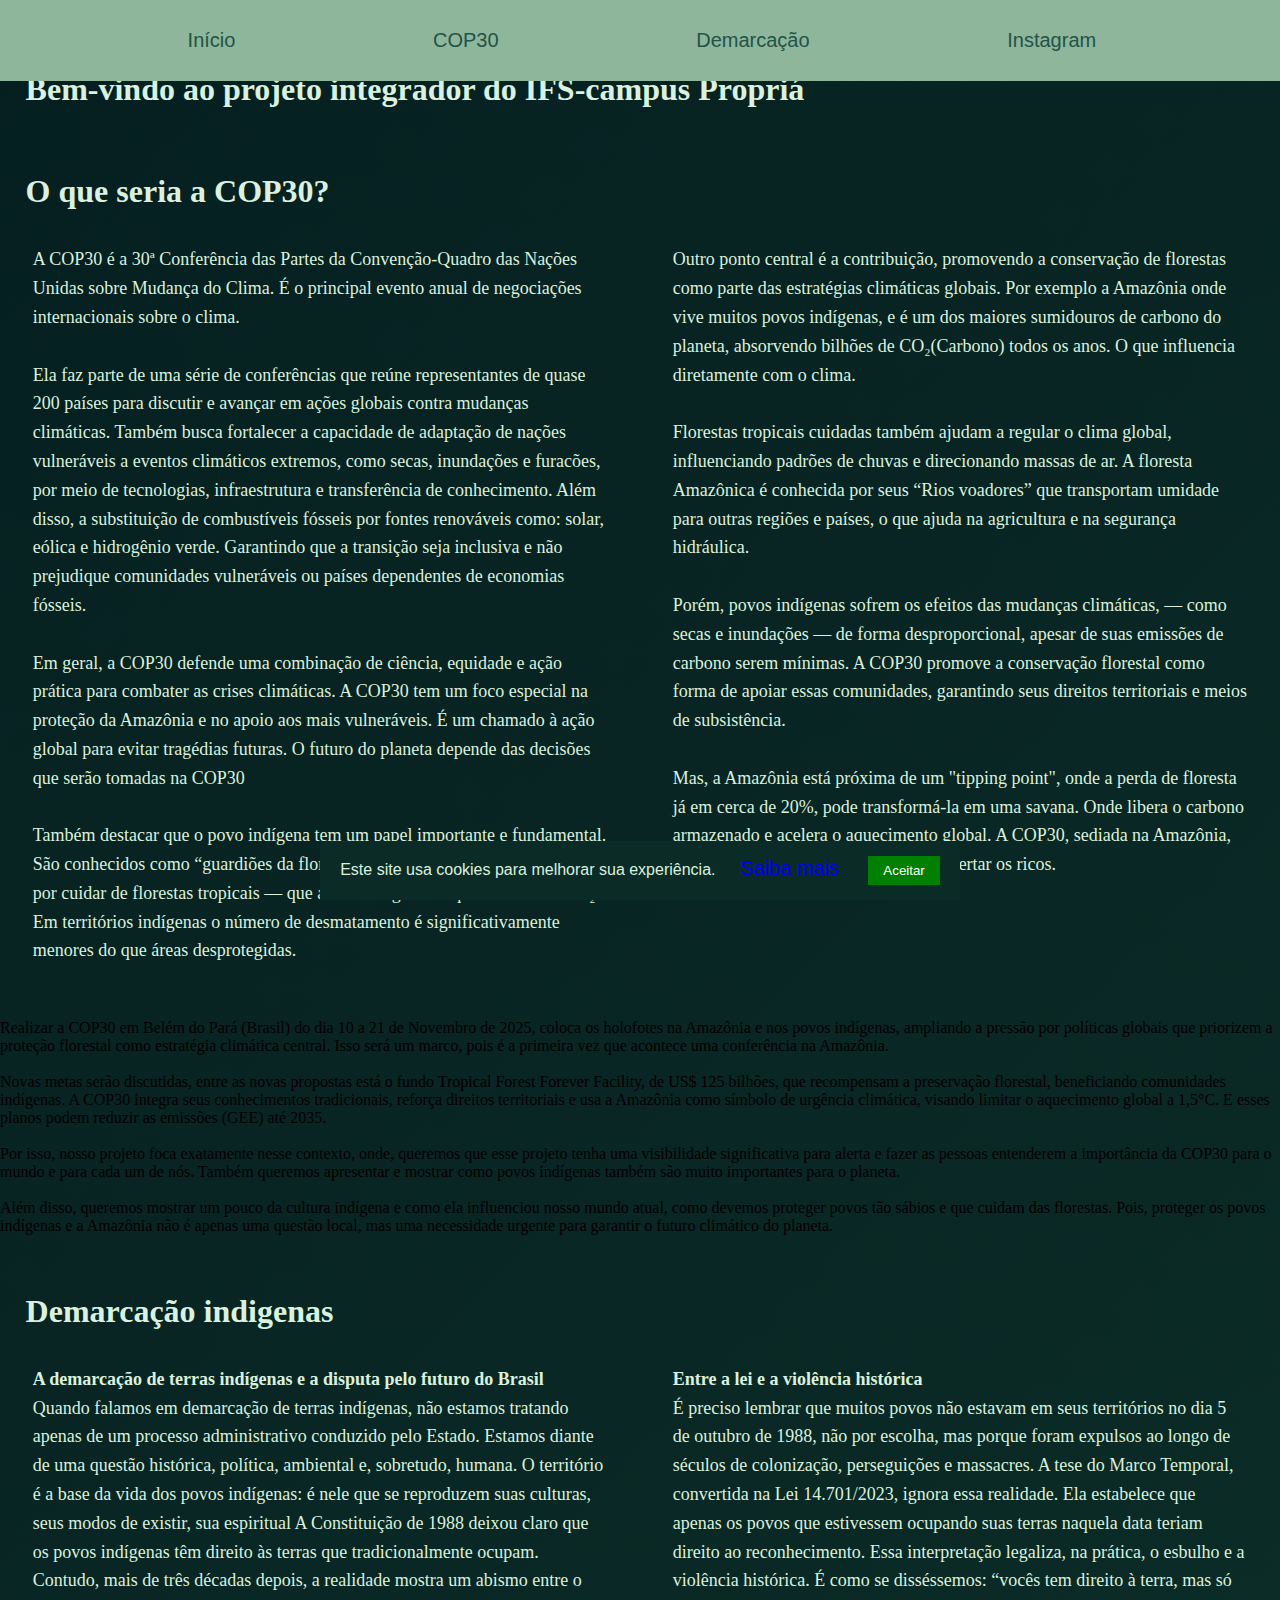
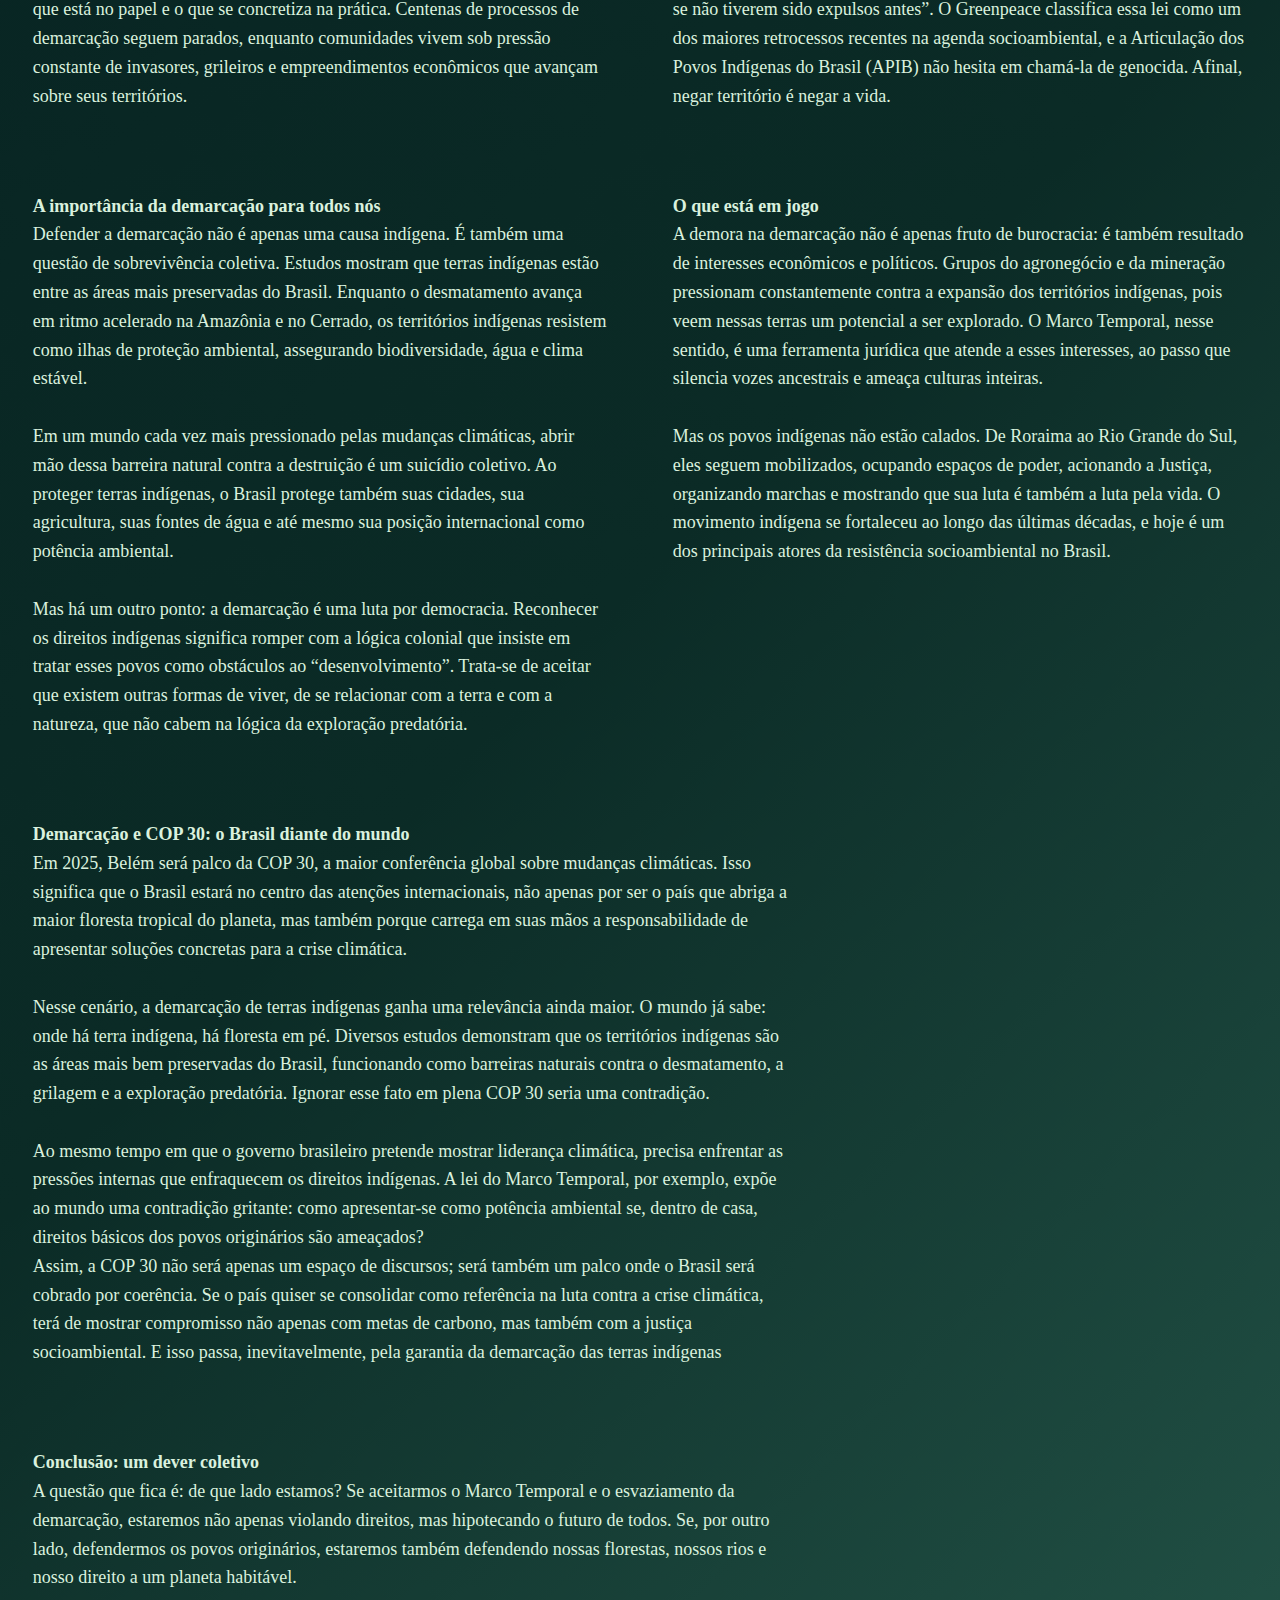
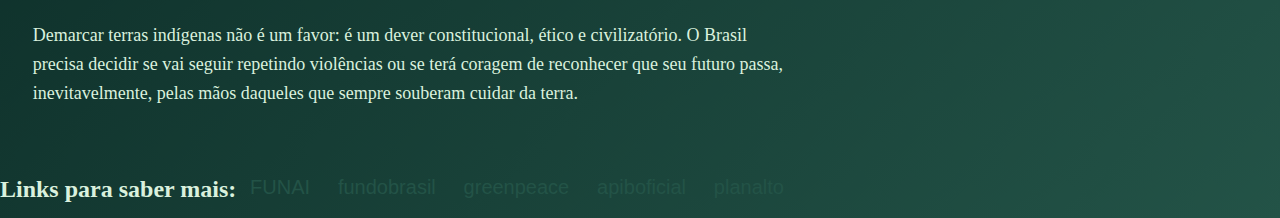
<file: index.html>
<!DOCTYPE html>
<html lang="pt">
<head>
     <!-- Google tag (gtag.js) -->
<script async src="https://www.googletagmanager.com/gtag/js?id=G-BPCQG29QJ0"></script>
<script>
  window.dataLayer = window.dataLayer || [];
  function gtag(){dataLayer.push(arguments);}
  gtag('js', new Date());

  gtag('config', 'G-BPCQG29QJ0');
</script>

    <meta charset="UTF-8">
    <meta name="viewport" content="width=device-width, initial-scale=1.0">
    <link rel="stylesheet" href="style.css">
    <script src="script.js" defer></script>
    <title>Ações da COP30</title>
    <link rel="icon" href="imagens/cocar.ico" sizes="32x32" type="image/x-icon">
</head>
<body>
    <nav id="inicio">
        <a href="#">Início</a>
        <a href="#cop30">COP30</a>
        <a href="#demarcação">Demarcação</a>
        <a href="https://www.instagram.com/cocardofuturo?igsh=eDRtYmg1aWI4MzU1">Instagram</a>
    </nav>
<h1 id="sobre">Bem-vindo ao projeto integrador do IFS-campus Propriá</h1> 
<h1>O que seria a COP30?</h1>
    <section id="cop30" class="conteudo">
       
        <p>A COP30 é a 30ª Conferência das Partes da Convenção-Quadro das Nações Unidas sobre Mudança do Clima. É o principal evento anual de negociações internacionais sobre o clima.
        <br><br>Ela faz parte de uma série de conferências que reúne representantes de quase 200 países para discutir e avançar em ações globais contra mudanças climáticas. Também busca fortalecer a capacidade de adaptação de nações vulneráveis a eventos climáticos extremos, como secas, inundações e furacões, por meio de tecnologias, infraestrutura e transferência de conhecimento. Além disso, a substituição de combustíveis fósseis por fontes renováveis como: solar, eólica e hidrogênio verde. Garantindo que a transição seja inclusiva e não prejudique comunidades vulneráveis ou países dependentes de economias fósseis.
        <br><br>Em geral, a COP30 defende uma combinação de ciência, equidade e ação prática para combater as crises climáticas. A COP30 tem um foco especial na proteção da Amazônia e no apoio aos mais vulneráveis. É um chamado à ação global para evitar tragédias futuras. O futuro do planeta depende das decisões que serão tomadas na COP30
        <br><br>Também destacar que o povo indígena tem um papel importante e fundamental. São conhecidos como “guardiões da floresta” pois eles são muito reconhecidos por cuidar de florestas tropicais — que absorvem grandes quantidades de CO₂. Em territórios indígenas o número de desmatamento é significativamente menores do que áreas desprotegidas.

        </p>
        <p>
            Outro ponto central é a contribuição, promovendo a conservação de florestas como parte das estratégias climáticas globais. Por exemplo a Amazônia onde vive muitos povos indígenas, e é um dos maiores sumidouros de carbono do planeta, absorvendo bilhões de CO₂(Carbono) todos os anos. O que influencia diretamente com o clima. 
            <br><br>Florestas tropicais cuidadas também ajudam a regular o clima global, influenciando padrões de chuvas e direcionando massas de ar. A floresta Amazônica é conhecida por seus “Rios voadores” que transportam umidade para outras regiões e países, o que ajuda na agricultura e na segurança hidráulica.
            <br><br>Porém, povos indígenas sofrem os efeitos das mudanças climáticas, — como secas e inundações — de forma desproporcional, apesar de suas emissões de carbono serem mínimas. A COP30 promove a conservação florestal como forma de apoiar essas comunidades, garantindo seus direitos territoriais e meios de subsistência. 
            <br><br>Mas, a Amazônia está próxima de um "tipping point", onde a perda de floresta já em cerca de 20%, pode transformá-la em uma savana. Onde libera o carbono armazenado e acelera o aquecimento global. A COP30, sediada na Amazônia, usa esse fato para chamar a atenção e alertar os ricos.
        </p>
        </section>
        <section class="unico">
            <p>Realizar a COP30 em Belém do Pará (Brasil) do dia 10 a 21 de Novembro de 2025, coloca os holofotes na Amazônia e nos povos indígenas, ampliando a pressão por políticas globais que priorizem a proteção florestal como estratégia climática central. Isso será um marco, pois é a primeira vez que acontece uma conferência na Amazônia.
            <br><br>Novas metas serão discutidas, entre as novas propostas está o fundo Tropical Forest Forever Facility, de US$ 125 bilhões, que recompensam a preservação florestal, beneficiando comunidades indígenas. A COP30 integra seus conhecimentos tradicionais, reforça direitos territoriais e usa a Amazônia como símbolo de urgência climática, visando limitar o aquecimento global a 1,5°C. E esses planos podem reduzir as emissões (GEE) até 2035.
            <br><br>Por isso, nosso projeto foca exatamente nesse contexto, onde, queremos que esse projeto tenha uma visibilidade significativa para alerta e fazer as pessoas entenderem a importância da COP30 para o mundo e para cada um de nós. Também queremos apresentar e mostrar como povos indígenas também são muito importantes para o planeta.
            <br><br>Além disso, queremos mostrar um pouco da cultura indígena e como ela influenciou nosso mundo atual, como devemos proteger povos tão sábios e que cuidam das florestas. Pois, proteger os povos indígenas e a Amazônia não é apenas uma questão local, mas uma necessidade urgente para garantir o futuro climático do planeta.
        
            </p>
        </section>
    <!--Seção 1-->
    <h1>Demarcação indigenas</h1>
    <section id="demarcação" class="conteudo">
        <!--texto 1-->
        
        <p >
            <strong>A demarcação de terras indígenas e a disputa pelo futuro do Brasil</strong> <br>Quando falamos em demarcação de terras indígenas, não estamos tratando apenas de um processo administrativo conduzido pelo Estado. Estamos diante de uma questão histórica, política, ambiental e, sobretudo, humana. O território é a base da vida dos povos indígenas: é nele que se reproduzem suas culturas, seus modos de existir, sua espiritual A Constituição de 1988 deixou claro que os povos indígenas têm direito às terras que tradicionalmente ocupam. Contudo, mais de três décadas depois, a realidade mostra um abismo entre o que está no papel e o que se concretiza na prática. Centenas de processos de demarcação seguem parados, enquanto comunidades vivem sob pressão constante de invasores, grileiros e empreendimentos econômicos que avançam sobre seus territórios.
        </p>
        <!--texto 2-->
        <p><strong> Entre a lei e a violência histórica</strong>
        <br>É preciso lembrar que muitos povos não estavam em seus territórios no dia 5 de outubro de 1988, não por escolha, mas porque foram expulsos ao longo de séculos de colonização, perseguições e massacres. A tese do Marco Temporal, convertida na Lei 14.701/2023, ignora essa realidade. Ela estabelece que apenas os povos que estivessem ocupando suas terras naquela data teriam direito ao reconhecimento. Essa interpretação legaliza, na prática, o esbulho e a violência histórica. É como se disséssemos: “vocês tem direito à terra, mas só se não tiverem sido expulsos antes”. O Greenpeace classifica essa lei como um dos maiores retrocessos recentes na agenda socioambiental, e a Articulação dos Povos Indígenas do Brasil (APIB) não hesita em chamá-la de genocida. Afinal, negar território é negar a vida.
        </p>
        
        
<!--Seção 2-->
</section>
<section class="conteudo">
    <p><strong>A importância da demarcação para todos nós</strong><br>Defender a demarcação não é apenas uma causa indígena. É também uma questão de sobrevivência coletiva. Estudos mostram que terras indígenas estão entre as áreas mais preservadas do Brasil. Enquanto o desmatamento avança em ritmo acelerado na Amazônia e no Cerrado, os territórios indígenas resistem como ilhas de proteção ambiental, assegurando biodiversidade, água e clima estável.
        <br><br> Em um mundo cada vez mais pressionado pelas mudanças climáticas, abrir mão dessa barreira natural contra a destruição é um suicídio coletivo. Ao proteger terras indígenas, o Brasil protege também suas cidades, sua agricultura, suas fontes de água e até mesmo sua posição internacional como potência ambiental.
        <br><br> Mas há um outro ponto: a demarcação é uma luta por democracia. Reconhecer os direitos indígenas significa romper com a lógica colonial que insiste em tratar esses povos como obstáculos ao “desenvolvimento”. Trata-se de aceitar que existem outras formas de viver, de se relacionar com a terra e com a natureza, que não cabem na lógica da exploração predatória.
    </p>

    <p><strong>O que está em jogo</strong>
        <br>A demora na demarcação não é apenas fruto de burocracia: é também resultado de interesses econômicos e políticos. Grupos do agronegócio e da mineração pressionam constantemente contra a expansão dos territórios indígenas, pois veem nessas terras um potencial a ser explorado. O Marco Temporal, nesse sentido, é uma ferramenta jurídica que atende a esses interesses, ao passo que silencia vozes ancestrais e ameaça culturas inteiras.
        <br><br>Mas os povos indígenas não estão calados. De Roraima ao Rio Grande do Sul, eles seguem mobilizados, ocupando espaços de poder, acionando a Justiça, organizando marchas e mostrando que sua luta é também a luta pela vida. O movimento indígena se fortaleceu ao longo das últimas décadas, e hoje é um dos principais atores da resistência socioambiental no Brasil.
    </p>
    </section>
    <section class="conteudo">
    <p><strong>Demarcação e COP 30: o Brasil diante do mundo</strong>
        <br>Em 2025, Belém será palco da COP 30, a maior conferência global sobre mudanças climáticas. Isso significa que o Brasil estará no centro das atenções internacionais, não apenas por ser o país que abriga a maior floresta tropical do planeta, mas também porque carrega em suas mãos a responsabilidade de apresentar soluções concretas para a crise climática.
        <br><br>Nesse cenário, a demarcação de terras indígenas ganha uma relevância ainda maior. O mundo já sabe: onde há terra indígena, há floresta em pé. Diversos estudos demonstram que os territórios indígenas são as áreas mais bem preservadas do Brasil, funcionando como barreiras naturais contra o desmatamento, a grilagem e a exploração predatória. Ignorar esse fato em plena COP 30 seria uma contradição.
        <br><br>Ao mesmo tempo em que o governo brasileiro pretende mostrar liderança climática, precisa enfrentar as pressões internas que enfraquecem os direitos indígenas. A lei do Marco Temporal, por exemplo, expõe ao mundo uma contradição gritante: como apresentar-se como potência ambiental se, dentro de casa, direitos básicos dos povos originários são ameaçados?
        <br>Assim, a COP 30 não será apenas um espaço de discursos; será também um palco onde o Brasil será cobrado por coerência. Se o país quiser se consolidar como referência na luta contra a crise climática, terá de mostrar compromisso não apenas com metas de carbono, mas também com a justiça socioambiental. E isso passa, inevitavelmente, pela garantia da demarcação das terras indígenas
    </p>
</section>
<section class="conteudo">
    <p><strong>Conclusão: um dever coletivo</strong>
    <br>A questão que fica é: de que lado estamos? Se aceitarmos o Marco Temporal e o esvaziamento da demarcação, estaremos não apenas violando direitos, mas hipotecando o futuro de todos. Se, por outro lado, defendermos os povos originários, estaremos também defendendo nossas florestas, nossos rios e nosso direito a um planeta habitável.
    <br><br>Demarcar terras indígenas não é um favor: é um dever constitucional, ético e civilizatório. O Brasil precisa decidir se vai seguir repetindo violências ou se terá coragem de reconhecer que seu futuro passa, inevitavelmente, pelas mãos daqueles que sempre souberam cuidar da terra.
    </p>
</section>
<section class="conteudo">
    <h2>Links para saber mais:</h2>
    <div class="fontes">
        <a href="https://www.gov.br/funai/pt-br/atuacao/terras-indigenas/demarcacao-de-terras-indigenas">FUNAI</a>
            <a href="https://www.fundobrasil.org.br/blog/o-que-e-demarcacao-de-terras-indigenas-e-qual-a-sua-importancia/">fundobrasil</a>
            <a href="https://www.greenpeace.org/brasil/blog/marco-temporal-entenda-porque-a-lei-14-701-precisa-ser-derrubada/?utm_source=google&utm_medium=grants&utm_campaign=institucional&utm_content=blog_lei14701_grants&utm_term=marco%20temporal&utm_campaign=&utm_source=adwords&utm_medium=ppc&hsa_acc=7235609613&hsa_cam=20039068929&hsa_grp=149157602069&hsa_ad=729420511430&hsa_src=g&hsa_tgt=kwd-414075077738&hsa_kw=marco%20temporal&hsa_mt=b&hsa_net=adwords&hsa_ver=3&gad_source=1&gad_campaignid=20039068929&gbraid=0AAAAADzBjSPGKVHzpk-a7vYnNh1TP6EZ1&gclid=CjwKCAjwxfjGBhAUEiwAKWPwDnvTsE6srtGg3OL38_ZlFwsbRms6sJt_tLZlbmlsoZHMN7An3WBT0BoCRl8QAvD_BwE">greenpeace</a>
            <a href="https://apiboficial.org/marco-temporal/">apiboficial</a>
            <a href="http://www.planalto.gov.br/ccivil_03/constituicao/constituicao.htm">planalto</a>
    </div>

</section>    

    




<!-- AVISO DE COOKIES -->
<div id="cookie-banner" style="
  position: fixed;
  bottom: 0;
  border-radius: 8px 8px 0 0;
  left: 25%;
  width: 50%;
  background: #0b2b26;
  color: #daf1de;
  padding: 15px;
  text-align: center;
  font-family: Arial;
  z-index: 9999;
  display: none;
  
  ">
  Este site usa cookies para melhorar sua experiência.
  <a href="privacidade.html" style="color: #00f; margin-left: 10px;">Saiba mais</a>
  <button onclick="aceitarCookies()" style="
    margin-left: 15px;
    padding: 7px 15px;
    border: none;
    background: green;
    color: white;
    cursor: pointer;
  ">
    Aceitar
  </button>
</div>

<script>
function aceitarCookies() {
  localStorage.setItem("cookiesAceitos", "sim");
  document.getElementById("cookie-banner").style.display = "none";
}

if (!localStorage.getItem("cookiesAceitos")) {
  document.getElementById("cookie-banner").style.display = "block";
}
</script>
</body>
</html>
</file>
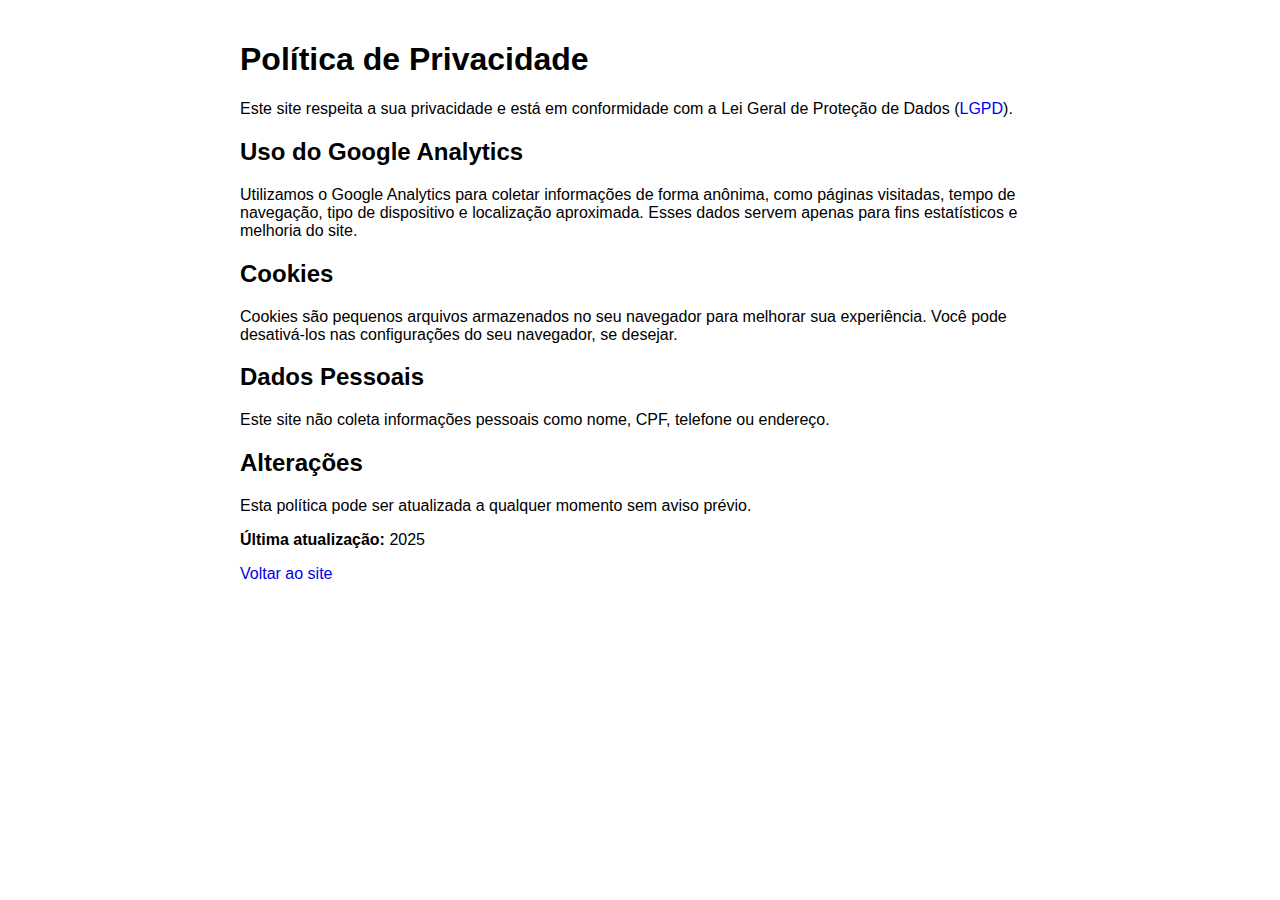
<file: privacidade.html>
<!DOCTYPE html>
<html lang="pt-BR">
<head>
  <meta charset="UTF-8">
  <title>Política de Privacidade</title>
</head>
<style>
    a{
        text-decoration: none;
        transition: 0.3s;
    }
    a:hover {
        text-decoration: underline;
        font-size: 1.18em;
    }
</style>
<body style="font-family: Arial; padding: 20px; max-width: 800px; margin: auto;">

  <h1>Política de Privacidade</h1>

  <p>Este site respeita a sua privacidade e está em conformidade com a Lei Geral de Proteção de Dados (<a href="https://www.planalto.gov.br/ccivil_03/_ato2015-2018/2018/lei/l13709.htm">LGPD</a>).</p>

  <h2>Uso do Google Analytics</h2>
  <p>Utilizamos o Google Analytics para coletar informações de forma anônima, como páginas visitadas, tempo de navegação, tipo de dispositivo e localização aproximada. Esses dados servem apenas para fins estatísticos e melhoria do site.</p>

  <h2>Cookies</h2>
  <p>Cookies são pequenos arquivos armazenados no seu navegador para melhorar sua experiência. Você pode desativá-los nas configurações do seu navegador, se desejar.</p>

  <h2>Dados Pessoais</h2>
  <p>Este site não coleta informações pessoais como nome, CPF, telefone ou endereço.</p>

  <h2>Alterações</h2>
  <p>Esta política pode ser atualizada a qualquer momento sem aviso prévio.</p>

  <p><strong>Última atualização:</strong> 2025</p>

  <a href="index.html">Voltar ao site</a>

</body>
</html>
</file>
<file: style.css>
*{
    margin: 0px;
    padding: 0px;
    box-sizing: border-box;
    scroll-behavior: smooth;
}
img{
    width: 20%;
    max-width: 20vw;
    bottom: 0;
    right: 0;
    opacity: 0.8;
}
body {
    overflow-x: hidden;
    
    min-height: 100v;
    width: 100%;
    background: linear-gradient(135deg, #051f20 0%, #0b2b26 60%, #235347 100%);
    
}
a{
    text-decoration: none;
    color: #235347;
    font-size: 20px;
    font-family: Arial, Helvetica, sans-serif;
    padding: 0 10px;
    transition: 0.3s;
    width: auto;
    margin-left: 0.3vw;

}
a:hover{
    color: #daf1de;
    font-weight: bold;
    font-size: 1.5rem;
    transition: 0.3s;
}
#inicio{
    position: fixed; /* fica sempre no topo */
    top: 0;
    left: 0;
    width: 100%;
    max-width: 100vw;
    background-color: #8eb69b;
    color: white;
    display: flex;
    justify-content: space-around;
    align-items: center;
    padding: 0.9em 0px;
    z-index: 1000;
}
h1{
    margin-left: 2%;
    font-size: 200%;
    color: #daf1de;
    margin-top: 4%;
    display: flex;
    flex-direction: column;
    padding: 15px 0 ;
    width: 100%;
    max-width: 100vw;
    text-align: left;
    line-height: 1.6;
    padding: 0%;
}
.conteudo{
    color: #daf1de;
    display: flex;
    flex-direction: row 1rew/1rew/1rew;
    justify-content: flex-start;
    align-items: flex-start;
    padding: 15px 0;
    width: 100%;
    max-width: 100vw;
}
.conteudo p{
    width: 100%;
    max-width: 800px;
    font-size: 18px;
    line-height: 1.6;
    padding: 0 20px;
    margin: 1%;
    margin-bottom: 3%;
}
#sobre{
    margin-top: 5%;
}
</file>
